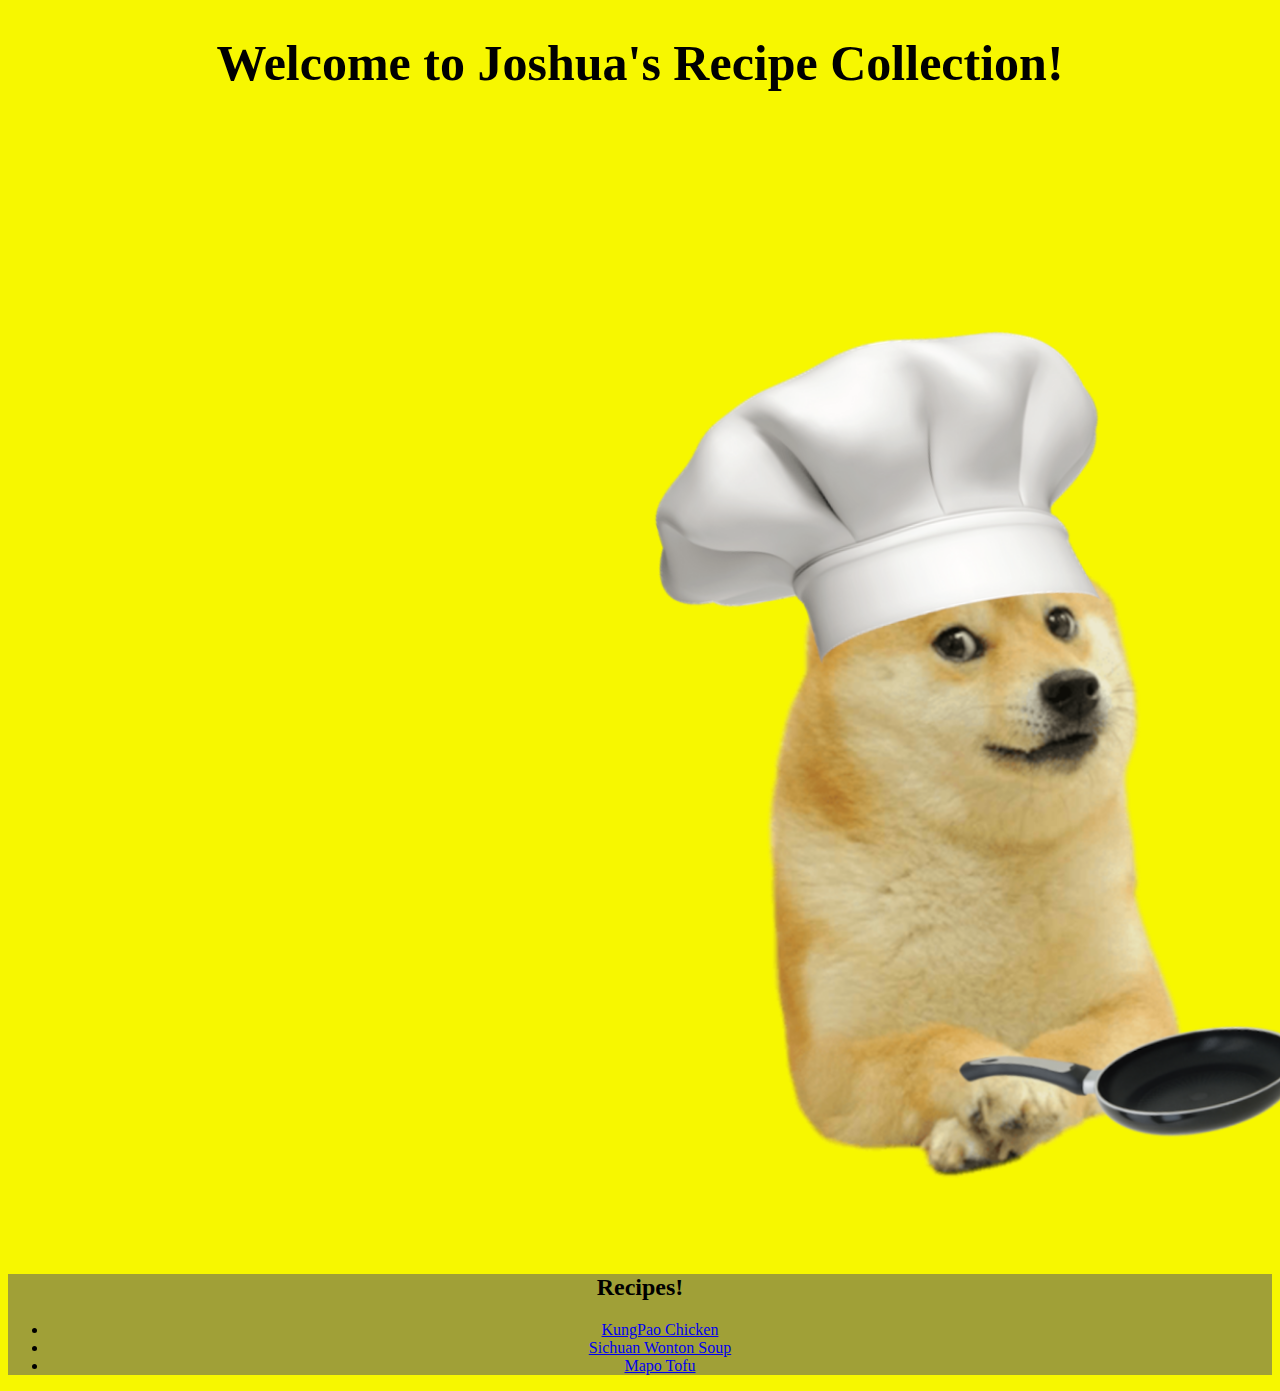
<file: index.html>
<!DOCTYPE html>
<html lang="en">
<head>
    <meta charset="UTF-8">
    <meta http-equiv="X-UA-Compatible" content="IE=edge">
    <meta name="viewport" content="width=device-width, initial-scale=1.0">
    <link rel="stylesheet" href="stylehomepage.css">
   
</head>
<body>
    <header>
        <h1 class="title">Welcome to Joshua's Recipe Collection!</h1>
    </header>
    <img class="DogeChefPicture" src="dogechef.png" alt="doge chef">
    
    <article>
        <div class="YellowContainer">
            <h2> Recipes! </h2>
             <ul>
                 <li> <a href="recipes/KungPaoChicken.html">KungPao Chicken</a> </li>
                 <li> <a href="recipes/SichuanWontonSoup.html">Sichuan Wonton Soup</a></li>
                 <li> <a href="recipes/MapoTofu.html"> Mapo Tofu</a></li>
            </ul>
         </div class="YellowContainer"> 
    </article>
</body>
</html>
</file>
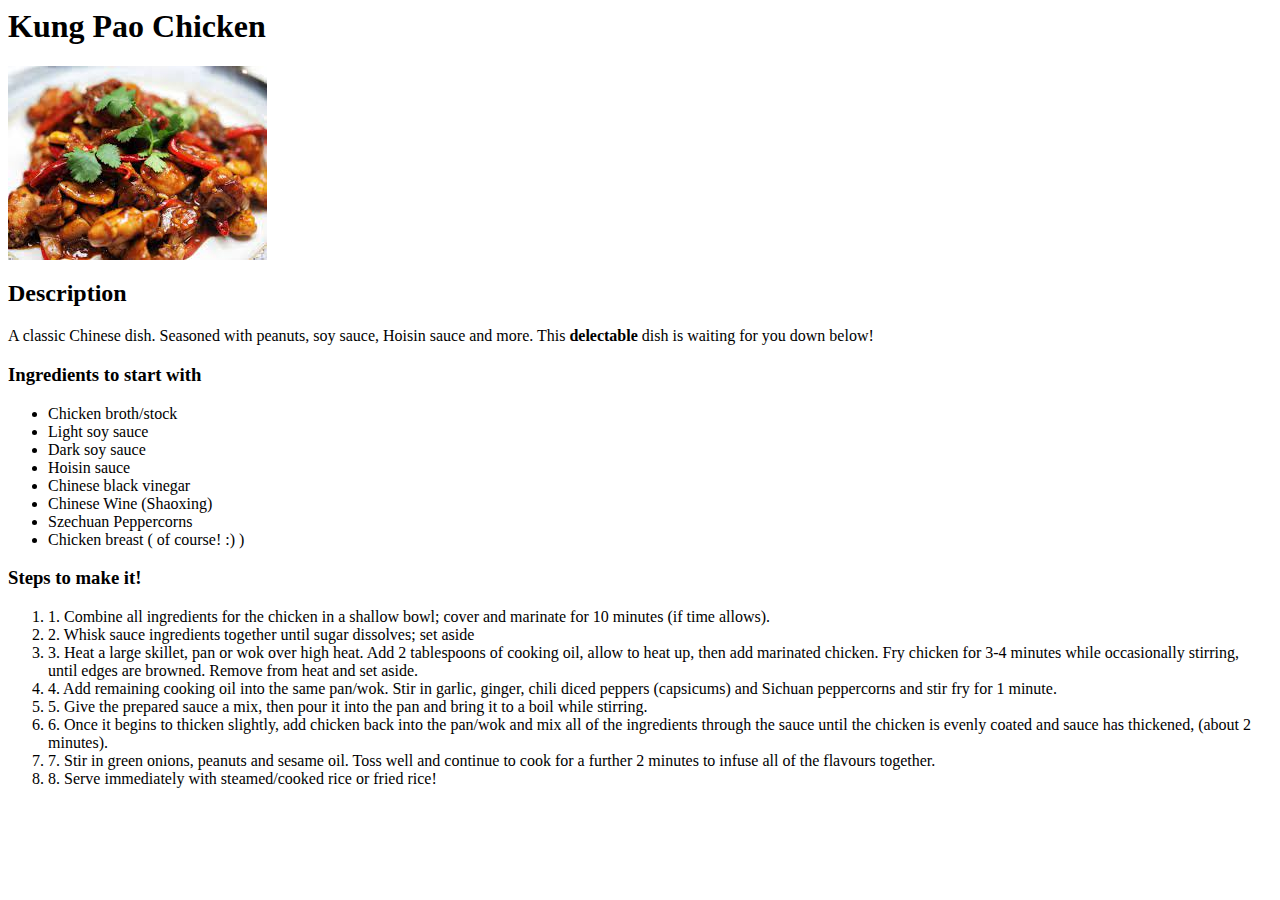
<file: recipes/KungPaoChicken.html>
<meta charset="UTF-8">
    <meta http-equiv="X-UA-Compatible" content="IE=edge">
    <meta name="viewport" content="width=device-width, initial-scale=1.0">
    <title>Document</title>
</head>
<body>
    <header>
    <h1>Kung Pao Chicken</h1>
    </header>

    <!-- We are using this website as a reference: https://cafedelites.com/kung-pao-chicken/ --> 

    <img src="KungPaoPicture.jpg" alt= " Image of KungPao chicken ">


    <h2> Description </h2>
    <p> A classic Chinese dish. Seasoned with peanuts, soy sauce, Hoisin sauce and more. This <strong>delectable</strong> dish is waiting for you down below! </p>
        <h3>Ingredients to start with</h3>
        
    <ul>
        <li>Chicken broth/stock</li>
        <li>Light soy sauce</li>
        <li>Dark soy sauce</li>
        <li>Hoisin sauce</li>
        <li>Chinese black vinegar</li>
        <li>Chinese Wine (Shaoxing)</li>
        <li>Szechuan Peppercorns</li>
        <li>Chicken breast ( of course! :) )</li>
    </ul>
        <h3> Steps to make it!</h3>
    <ol>
        <li>1. Combine all ingredients for the chicken in a shallow bowl; cover and marinate for 10 minutes (if time allows).</li>
        <Li>2. Whisk sauce ingredients together until sugar dissolves; set aside</li>
        <li>3. Heat a large skillet, pan or wok over high heat. Add 2 tablespoons of cooking oil, allow to heat up, then add marinated chicken. 
            Fry chicken for 3-4 minutes while occasionally stirring, until edges are browned. Remove from heat and set aside.</li>
        <li>4. Add remaining cooking oil into the same pan/wok. Stir in garlic, ginger, chili diced peppers (capsicums) 
            and Sichuan peppercorns and stir fry for 1 minute. </li>
        <li>5. Give the prepared sauce a mix, then pour it into the pan and bring it to a boil while stirring. </li>
        <li>6.  Once it begins to thicken slightly, 
            add chicken back into the pan/wok and mix all of the ingredients through the sauce until the chicken is evenly coated and sauce has thickened, 
            (about 2 minutes).</li>
        <li>7.  Stir in green onions, peanuts and sesame oil. Toss well and continue to cook for a further 2 minutes to infuse all of the flavours together.  </li>
        <li>8.  Serve immediately with steamed/cooked rice or fried rice!  </li>
    </ol>
</body>
</html>
</file>
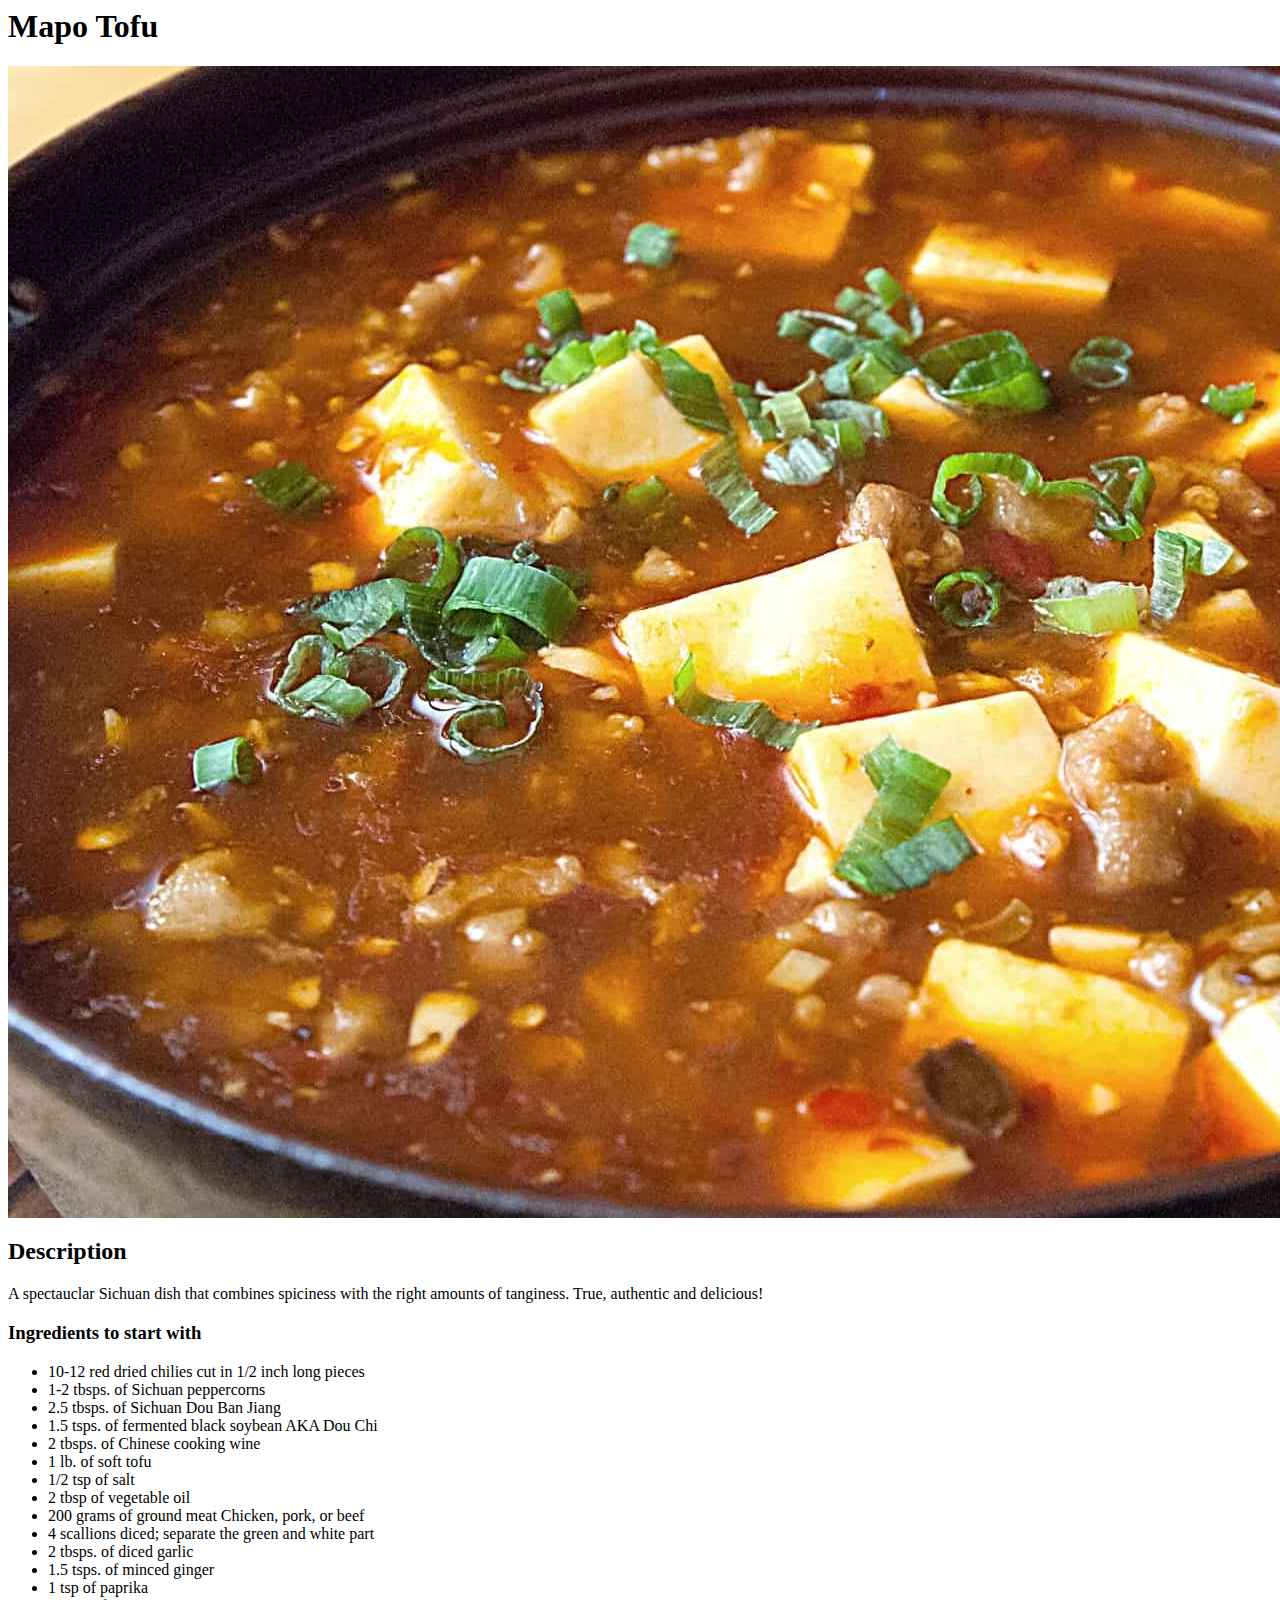
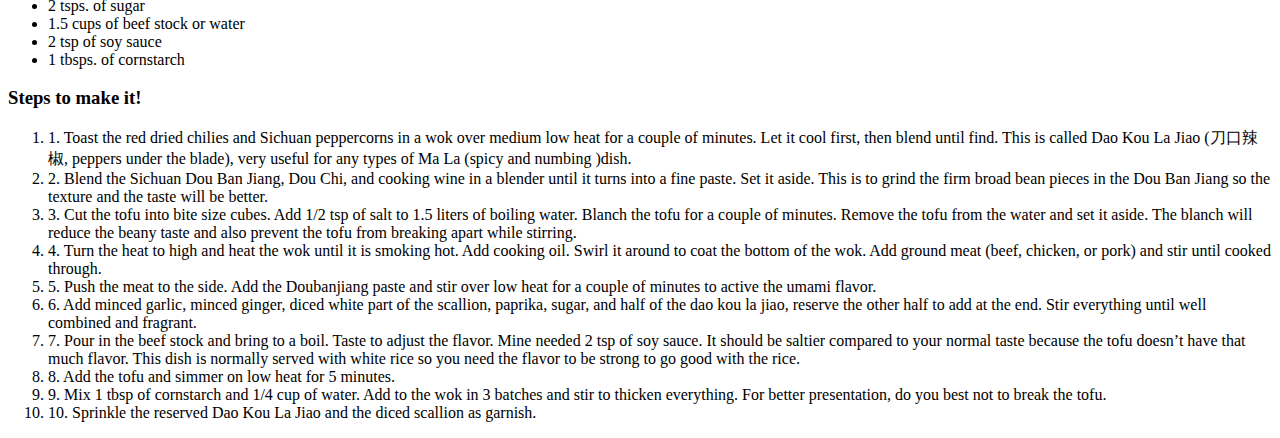
<file: recipes/MapoTofu.html>
<meta charset="UTF-8">
    <meta http-equiv="X-UA-Compatible" content="IE=edge">
    <meta name="viewport" content="width=device-width, initial-scale=1.0">
    <title>Document</title>
</head>
<body>
    <header>
    <h1>Mapo Tofu</h1>
    </header>

    <!-- We are using this website as a reference: https://soupeduprecipes.com/mapo-tofu-recipe/ --> 

    <img src="MapoTofu.jpg" Image of Mapo Tofu ">


    <h2> Description </h2>
    <p> A spectauclar Sichuan dish that combines spiciness with the right amounts of tanginess. True, authentic and delicious! </p>
        <h3>Ingredients to start with</h3>
        
    <ul>
        <li>10-12 red dried chilies cut in 1/2 inch long pieces</li>
        <li>1-2 tbsps. of Sichuan peppercorns</li>
        <li>2.5 tbsps. of Sichuan Dou Ban Jiang</li>
        <li>1.5 tsps. of fermented black soybean AKA Dou Chi</li>
        <li>2 tbsps. of Chinese cooking wine</li>
        <li>1 lb. of soft tofu</li>
        <li>1/2 tsp of salt</li>
        <li>2 tbsp of vegetable oil</li>
        <li>200 grams of ground meat Chicken, pork, or beef</li>
        <li>4 scallions diced; separate the green and white part</li>
        <li>2 tbsps. of diced garlic</li>
        <li>1.5 tsps. of minced ginger</li>
        <li>1 tsp of paprika</li>
        <li>2 tsps. of sugar</li>
        <li>1.5 cups of beef stock or water</li>
        <li>2 tsp of soy sauce</li>
        <li>1 tbsps. of cornstarch</li>
    </ul>
        <h3> Steps to make it!</h3>
    <ol>
        <li>1. Toast the red dried chilies and Sichuan peppercorns in a wok over medium low heat for a couple of minutes. Let it cool first, then blend until find.
            This is called Dao Kou La Jiao (刀口辣椒, peppers under the blade), very useful for any types of Ma La (spicy and numbing )dish.</li>
        <Li>2. Blend the Sichuan Dou Ban Jiang, Dou Chi, and cooking wine in a blender until it turns into a fine paste. Set it aside. 
            This is to grind the firm broad bean pieces in the Dou Ban Jiang so the texture and the taste will be better.</li>
        <li>3. Cut the tofu into bite size cubes. Add 1/2 tsp of salt to 1.5 liters of boiling water. Blanch the tofu for a couple of minutes. Remove the tofu from the water and set it aside. 
            The blanch will reduce the beany taste and also prevent the tofu from breaking apart while stirring.</li>
        <li>4. Turn the heat to high and heat the wok until it is smoking hot. Add cooking oil. Swirl it around to coat the bottom of the wok. Add ground meat (beef, chicken, or pork) and stir 
            until cooked through. </li>
        <li>5. Push the meat to the side. Add the Doubanjiang paste and stir over low heat for a couple of minutes to active the umami flavor.</li>
        <li>6.  Add minced garlic, minced ginger, diced white part of the scallion, paprika, sugar, and half of the dao kou la jiao, reserve the other half to add at the end.
             Stir everything until well combined and fragrant.</li>
        <li>7.  Pour in the beef stock and bring to a boil. Taste to adjust the flavor. Mine needed 2 tsp of soy sauce. It should be saltier compared to your normal taste because
            the tofu doesn’t have that much flavor. This dish is normally served with white rice so you need the flavor to be strong to go good with the rice.  </li>
        <li>8. Add the tofu and simmer on low heat for 5 minutes.</li>
        <li>9. Mix 1 tbsp of cornstarch and 1/4 cup of water. Add to the wok in 3 batches and stir to thicken everything. For better presentation, do you best not to break the tofu.</li>
        <li>10. Sprinkle the reserved Dao Kou La Jiao and the diced scallion as garnish.</li>
    </ol>
</body>
</html>
</file>
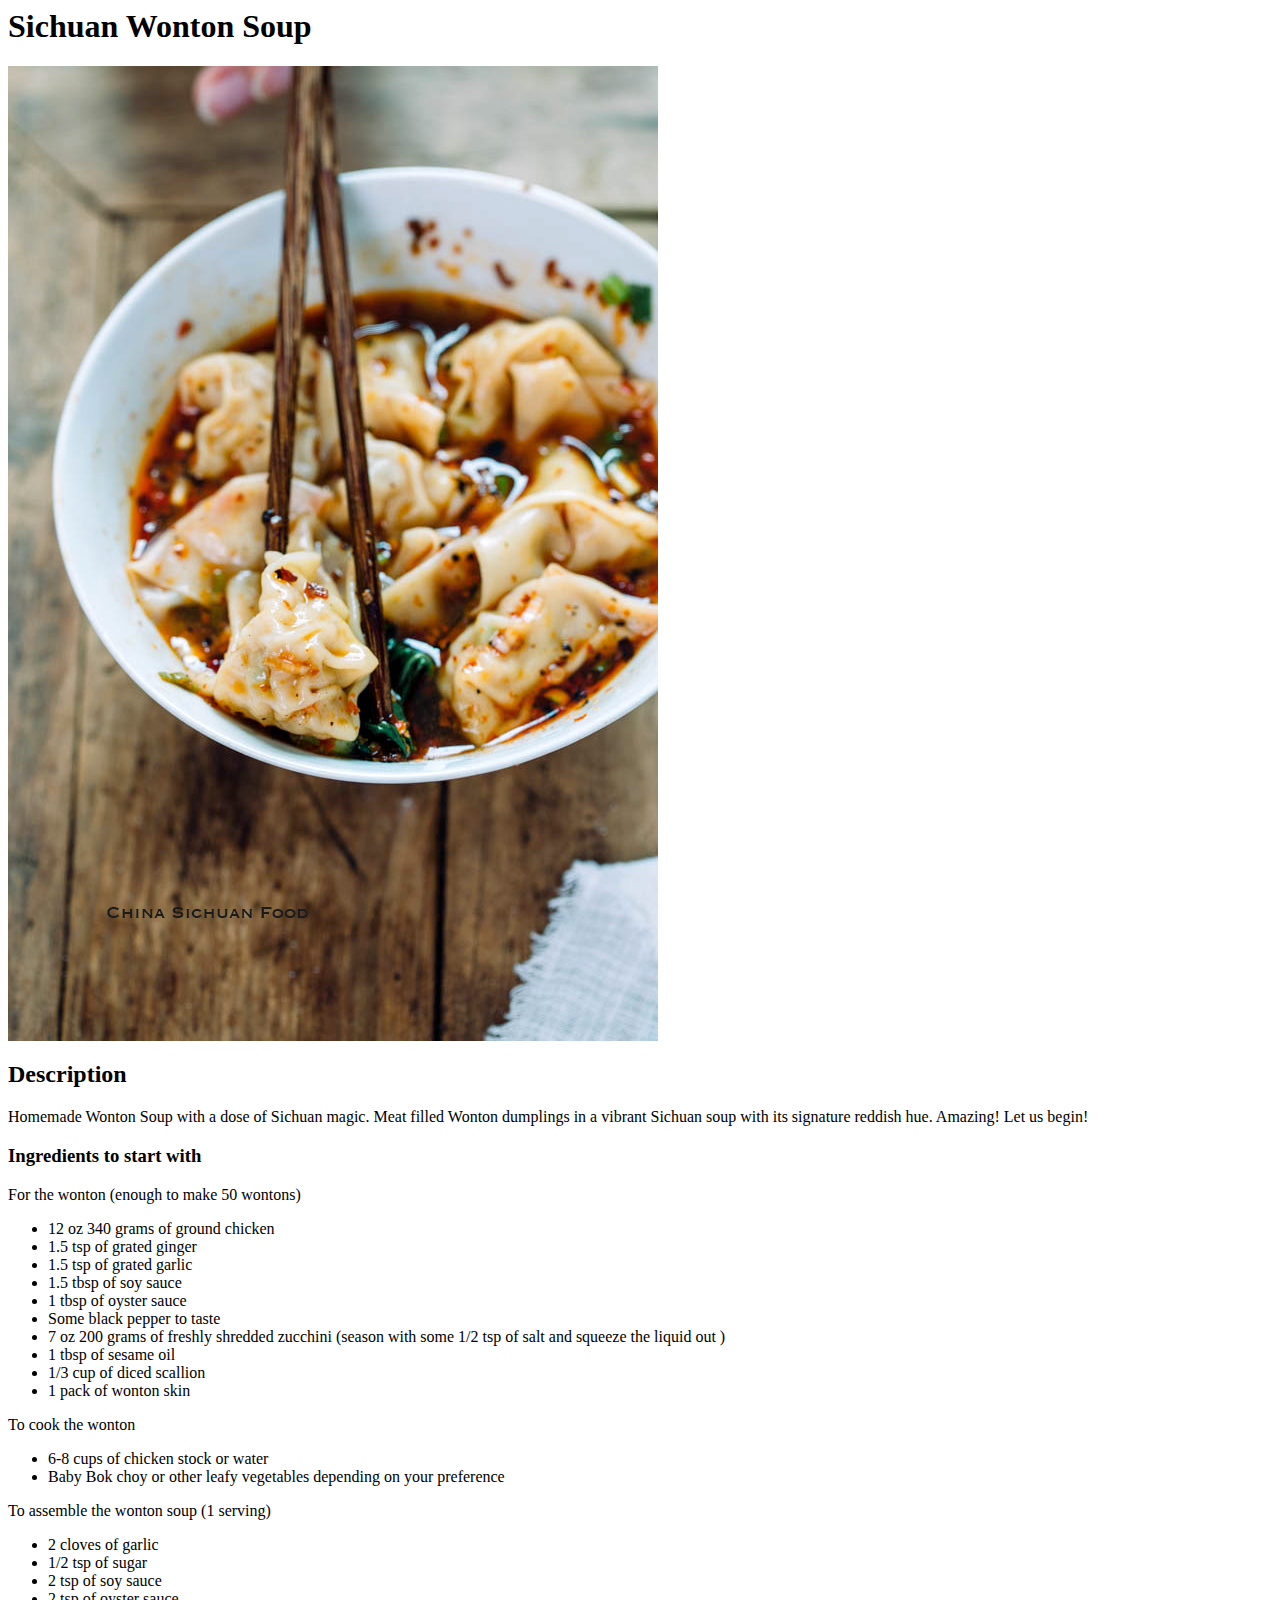
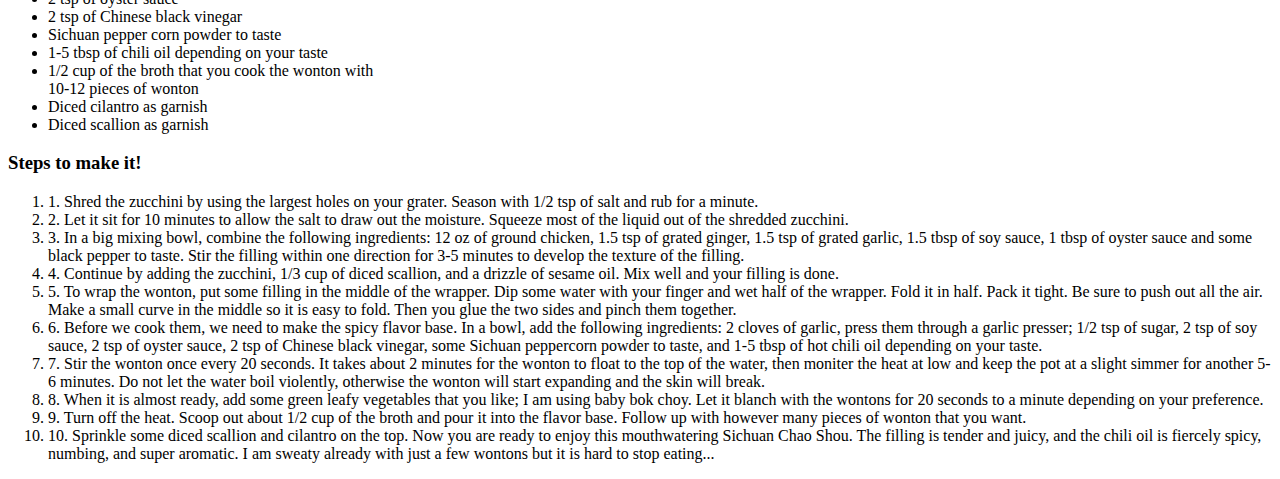
<file: recipes/SichuanWontonSoup.html>
<meta charset="UTF-8">
    <meta http-equiv="X-UA-Compatible" content="IE=edge">
    <meta name="viewport" content="width=device-width, initial-scale=1.0">
    <title>Document</title>
</head>
<body>
    <header>
    <h1>Sichuan Wonton Soup</h1>
    </header>

    <!-- We are using this website as a reference: https://soupeduprecipes.com/sichaun-wanton-in-chili-oil/--> 

    <img src="SichuanWontonSoup.jpg" Image of Sichuan Wonton Soup ">


    <h2> Description </h2>
    <p>Homemade Wonton Soup with a dose of Sichuan magic. Meat filled Wonton dumplings in a vibrant Sichuan soup with its signature reddish hue. Amazing! Let us begin! </p>
        <h3>Ingredients to start with</h3>
    <p>For the wonton (enough to make 50 wontons)</p>
    <ul>
        <li>12 oz 340 grams of ground chicken</li>
        <li>1.5 tsp of grated ginger</li>
        <li>1.5 tsp of grated garlic</li>
        <li>1.5 tbsp of soy sauce</li>
        <li>1 tbsp of oyster sauce</li>
        <li>Some black pepper to taste</li>
        <li>7 oz 200 grams of freshly shredded zucchini (season with some 1/2 tsp of salt and squeeze the liquid out )</li>
        <li>1 tbsp of sesame oil</li>
        <li>1/3 cup of diced scallion</li>
        <li>1 pack of wonton skin</li>
       
    </ul>
    
    <p>To cook the wonton</p>
    <ul>
        <li>6-8 cups of chicken stock or water</li>
        <li>Baby Bok choy or other leafy vegetables depending on your preference</li>
    </ul>
    <p>To assemble the wonton soup (1 serving)</p>
    <ul>
        <li>2 cloves of garlic</li>
        <li>1/2 tsp of sugar</li>
        <li>2 tsp of soy sauce</li>
        <LI>2 tsp of oyster sauce</LI>
        <Li>2 tsp of Chinese black vinegar</li>
        <li>Sichuan pepper corn powder to taste</li>
        <li>1-5 tbsp of chili oil depending on your taste</li>
        <li>1/2 cup of the broth that you cook the wonton with</li>
        <l>10-12 pieces of wonton</l>
        <li>Diced cilantro as garnish</li>
        <li>Diced scallion as garnish</li>
    </ul>
        <h3> Steps to make it!</h3>
    <ol>
        <li>1. Shred the zucchini by using the largest holes on your grater. Season with 1/2 tsp of salt and rub for a minute.</li>
        <Li>2. Let it sit for 10 minutes to allow the salt to draw out the moisture. Squeeze most of the liquid out of the shredded zucchini.</li>
        <li>3. In a big mixing bowl, combine the following ingredients: 12 oz of ground chicken, 1.5 tsp of grated ginger, 1.5 tsp of grated garlic, 1.5 tbsp of soy sauce, 1 tbsp of oyster sauce 
            and some black pepper to taste. Stir the filling within one direction for 3-5 minutes to develop the texture of the filling.</li>
        <li>4. Continue by adding the zucchini, 1/3 cup of diced scallion, and a drizzle of sesame oil. Mix well and your filling is done.</li>
        <li>5. To wrap the wonton, put some filling in the middle of the wrapper. Dip some water with your finger and wet half of the wrapper. Fold it in half. Pack it tight. Be sure to push
            out all the air. Make a small curve in the middle so it is easy to fold. Then you glue the two sides and pinch them together. </li>
        <li>6.  Before we cook them, we need to make the spicy flavor base. In a bowl, add the following ingredients: 2 cloves of garlic, press them through a garlic presser;  1/2 tsp of sugar, 
            2 tsp of soy sauce, 2 tsp of oyster sauce, 2 tsp of Chinese black vinegar, some Sichuan peppercorn powder to taste, and 1-5 tbsp of hot chili oil depending on your taste.</li>
        <li>7. Stir the wonton once every 20 seconds. It takes about 2 minutes for the wonton to float to the top of the water, then moniter the heat at low and keep the pot at a slight simmer
            for another 5-6 minutes. Do not let the water boil violently, otherwise the wonton will start expanding and the skin will break.</li>
        <li>8. When it is almost ready, add some green leafy vegetables that you like; I am using baby bok choy. Let it blanch with the wontons for 20 seconds to a minute depending on your preference.</li>
        <li>9. Turn off the heat. Scoop out about 1/2 cup of the broth and pour it into the flavor base. Follow up with however many pieces of wonton that you want.</li>
        <li>10. Sprinkle some diced scallion and cilantro on the top. Now you are ready to enjoy this mouthwatering Sichuan Chao Shou. The filling is tender and juicy, and the chili oil is
            fiercely spicy, numbing, and super aromatic. I am sweaty already with just a few wontons but it is hard to stop eating... </li>
    </ol>
</body>
</html>
</file>
<file: stylehomepage.css>
h1 {
    font-size: 50px;
    font-family: Brush Script MT, san-serif ;
    text-align: center;
    font-weight: bold;
}
div {
    text-align: center;
    background-color: rgb(160, 160, 55)
}


.DogeChefPicture {
    height: auto;
    width: 2000px;

}

body,head {
background-color: rgb(247, 247, 0);
}
</file>
